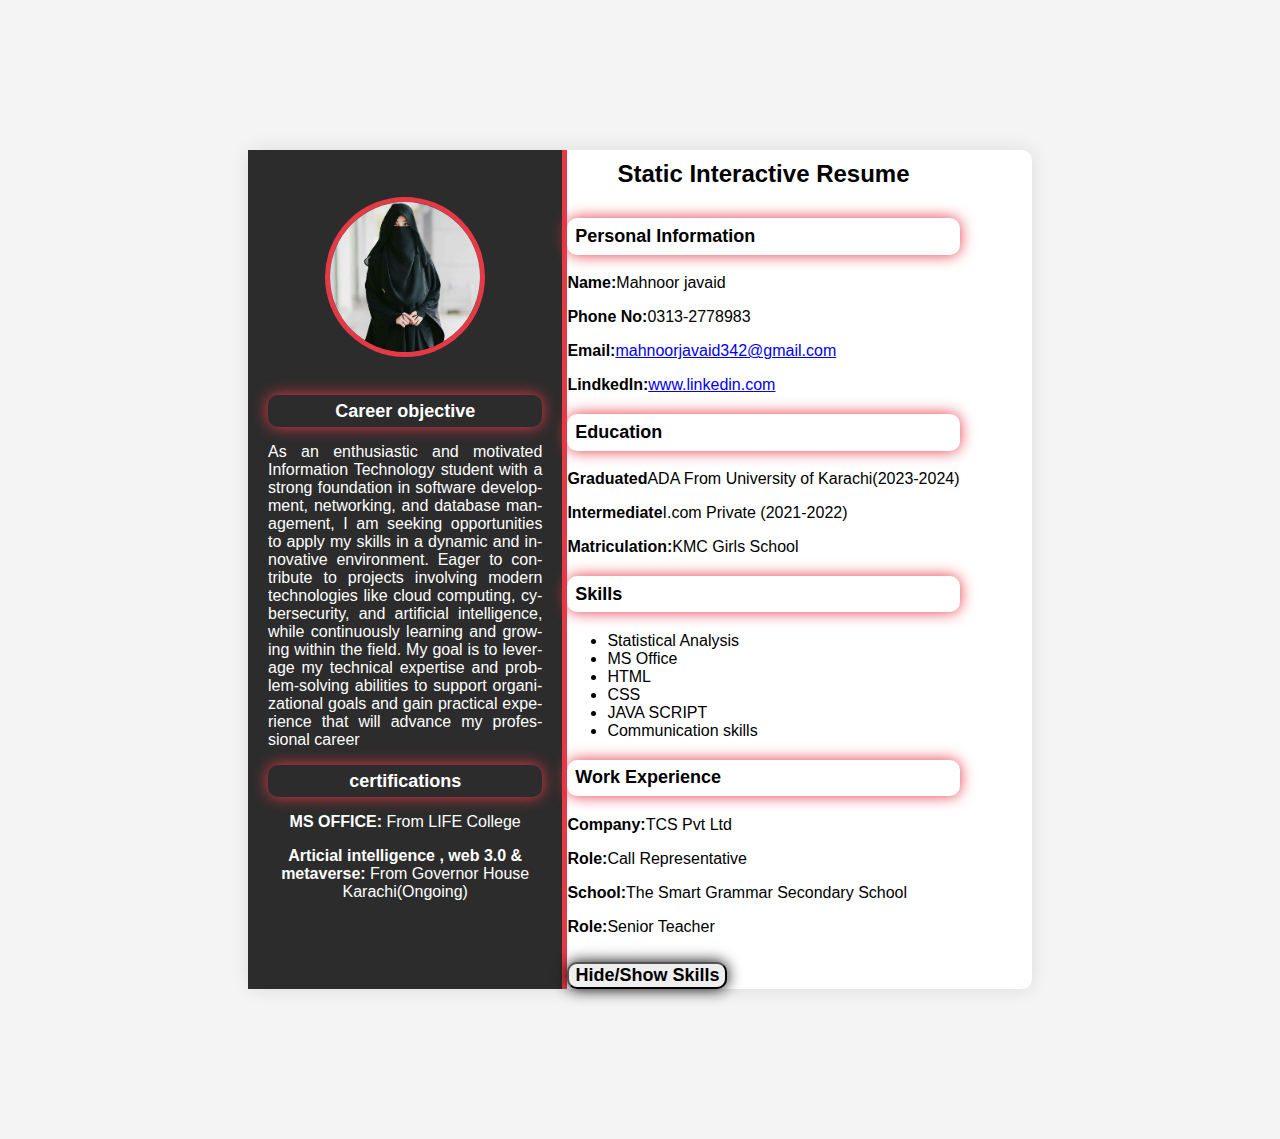
<file: milestone 1 to 2/index.html>
<!DOCTYPE html>
<html lang="en">
<head>
    <meta charset="UTF-8">
    <meta name="viewport" content="width=device-width, initial-scale=1.0">
    <title>Static Interactive Resume</title>
    <link rel="stylesheet" href="style.css">
</head>
<body>
    <div class="resume-container">
        <!-- Left Section -->
        <div class="left-section">
            <img src="profile photo.jpg" alt="profile picture" class="profile-picture"
            <section id="objective">
                <h3 style="color: white;">Career objective</h3>
                <p style="text-align: justify; hyphens: auto;">As an enthusiastic and motivated Information Technology student with a strong foundation in software development, networking, and database management, I am seeking opportunities to apply my skills in a dynamic and innovative environment. Eager to contribute to projects involving modern technologies like cloud computing, cybersecurity, and artificial intelligence, while continuously learning and growing within the field. My goal is to leverage my technical expertise and problem-solving abilities to support organizational goals and gain practical experience that will advance my professional career</p>
            </section>

            <section id="certification">
                <h3 style="color: white;">certifications</h3> 
                <p><b>MS OFFICE:</b> From LIFE College</p>
                <p><b>Articial intelligence , web 3.0 & metaverse:</b> From Governor House Karachi(Ongoing)</p>
            </section>
        </div>

        <!-- Right Section -->
         <div class="right-section">
            <h1>Static Interactive Resume</h1>
            <!-- Personal Infrormation -->
             <section id="personal-info">
                <h3>Personal Information</h3>
                <p><b>Name:</b>Mahnoor javaid</p>
                <p><b>Phone No:</b>0313-2778983</p>
                <p><b>Email:</b><a href="mailto: mahnoorjavaid342@gmail.com">mahnoorjavaid342@gmail.com</a></p>
                <p><b>LindkedIn:</b><a href="https://www.linkedin.com/in/mahnoor-javaid-a9687a283" target="_blank">www.linkedin.com</a></p>
             </section>

             <!-- Education Section -->
              <section id="education">
                <h3>Education</h3>
                <p><b>Graduated</b>ADA From University of Karachi(2023-2024)</p>
                <p><b>Intermediate</b>I.com Private (2021-2022)</p>
                <p><b>Matriculation:</b>KMC Girls School</p>
              </section>

              <!-- Skills Section -->
               <section id="skills">
                <h3>Skills</h3>
                <ul>
                    <li>Statistical Analysis</li>
                    <li>MS Office</li>
                    <li>HTML</li>
                    <li>CSS</li>
                    <li>JAVA SCRIPT</li>
                    <li>Communication skills</li>
                </ul>
               </section>

               <!-- Work Experience Section -->
                <section id="work-experience">
                    <h3>Work Experience</h3>
                    <p><b>Company:</b>TCS Pvt Ltd</p>
                    <p><b>Role:</b>Call Representative</p>
                    <p><b>School:</b>The Smart Grammar Secondary School</p>
                    <p><b>Role:</b>Senior Teacher</p>
                </section>

                <!-- Button to toggle Skills  Section -->
                 <button id="toggle-skills"><b>Hide/Show Skills</b></button>
         </div>
    </div>
    <script src="script.js"></script>
</body>
</html>
</file>
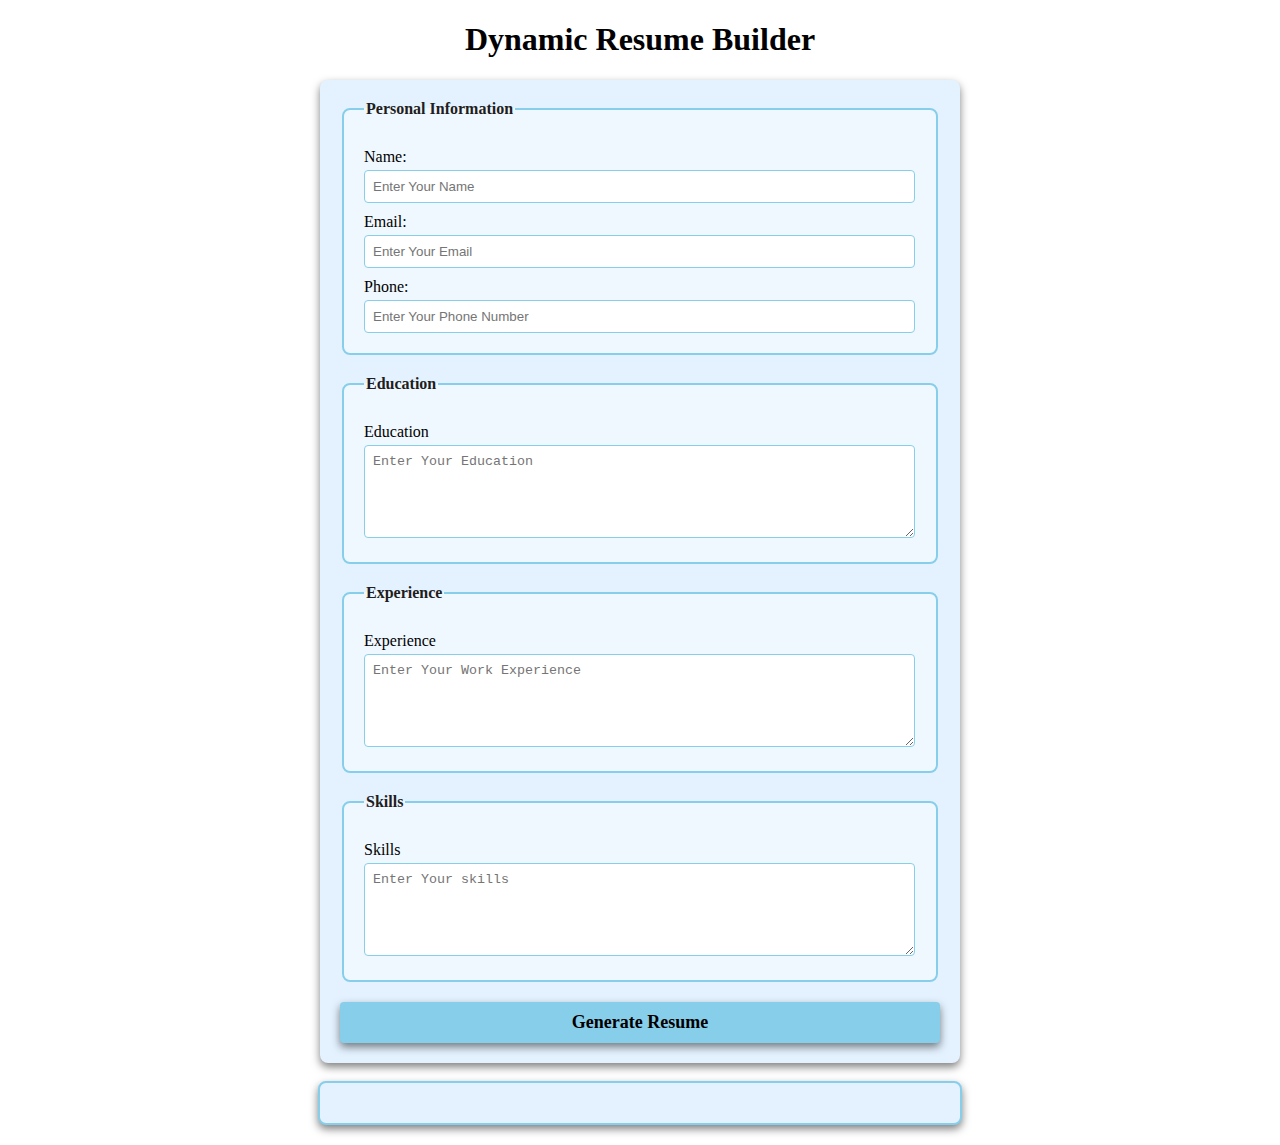
<file: milestone 3/index.html>
<!DOCTYPE html>
<html lang="en">
<head>
    <meta charset="UTF-8">
    <meta name="viewport" content="width=device-width, initial-scale=1.0">
    <title>Dynamic Resume Builder</title>
    <link rel="stylesheet" href="style.css">
</head>
<body>
    <h1>Dynamic Resume Builder</h1>
    <form id="resume-form">
        <fieldset>
            <legend>Personal Information</legend>
            <label for="name">Name:</label>
            <input type="text" id="name" placeholder="Enter Your Name" required>

            <label for="email">Email:</label>
            <input type="email" id="name" placeholder="Enter Your Email" required>

            <label for="phone">Phone:</label>
            <input type="tel" id="phone" placeholder="Enter Your Phone Number" required>
        </fieldset>

        <fieldset>
            <legend>Education</legend>
            <label for="education">Education</label>
            <textarea id="education" placeholder="Enter Your Education" rows="5" required></textarea>
        </fieldset>

        <fieldset>
            <legend>Experience</legend>
            <label for="experience">Experience</label>
            <textarea id="experience" placeholder="Enter Your Work Experience" rows="5" required></textarea>
        </fieldset>

        <fieldset>
            <legend>Skills</legend>
            <label for="skills">Skills</label>
            <textarea id="skills" placeholder="Enter Your skills" rows="5" required></textarea>
        </fieldset>

        <button type="submit"><b>Generate Resume</b></button>
    </form>
    <br>

    <!-- Dynamic Resume -->
     <div id="resume-display">
        <!-- Resume will be generated below-->
     </div>

     <script src="script.js"></script>

</body>
</html>
</file>
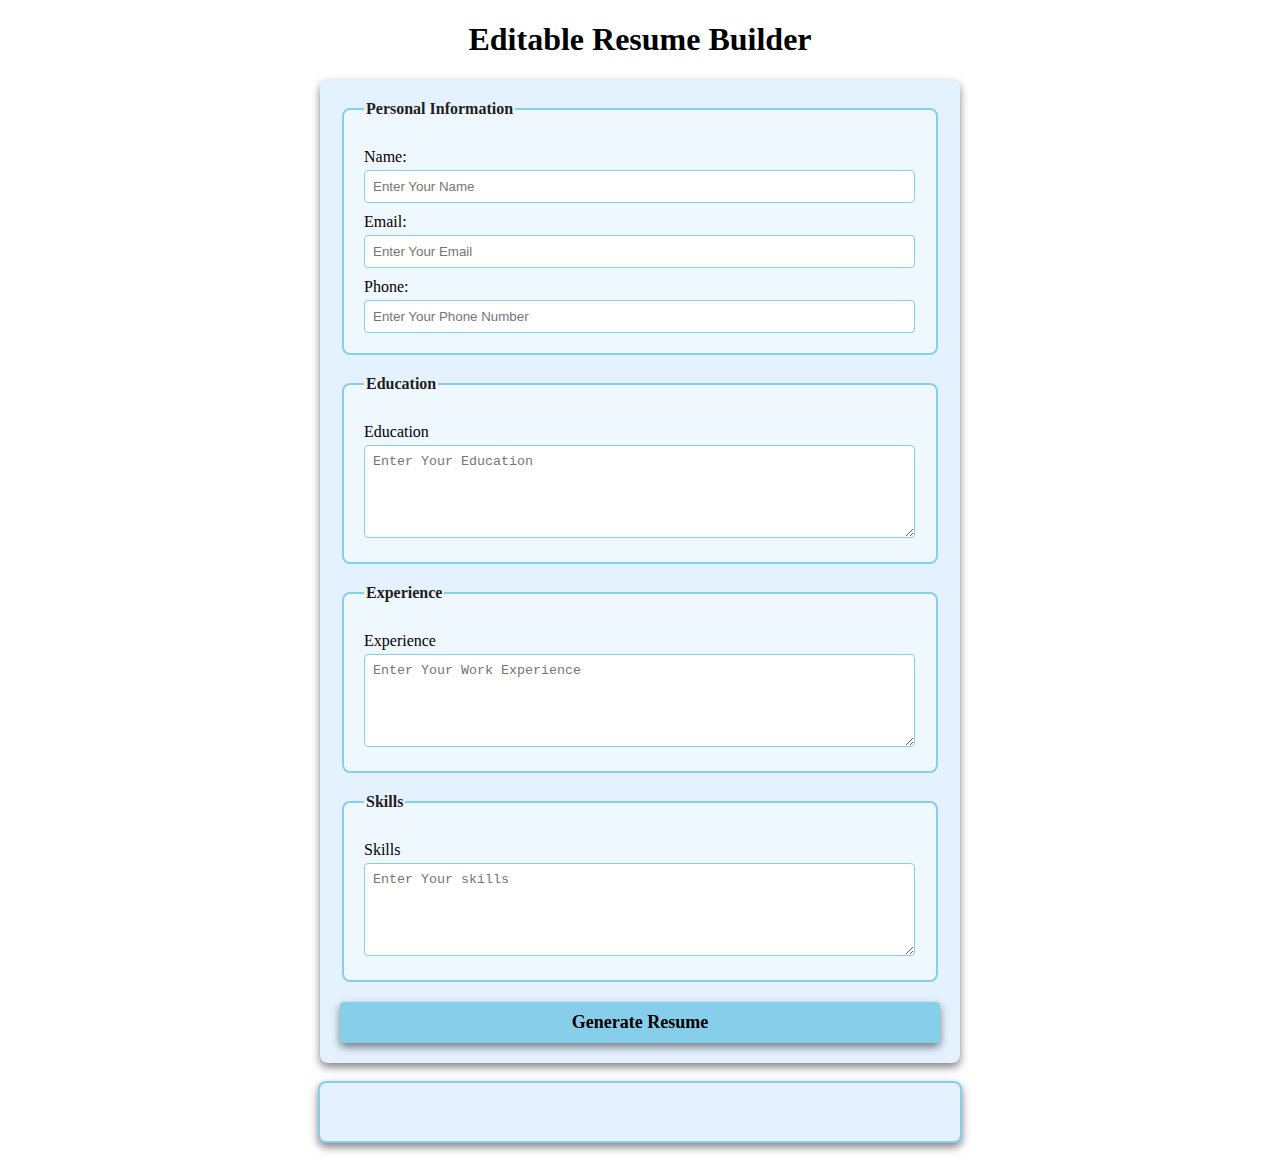
<file: milestone 4/index.html>
<!DOCTYPE html>
<html lang="en">
<head>
    <meta charset="UTF-8">
    <meta name="viewport" content="width=device-width, initial-scale=1.0">
    <title>Editable Resume Builder</title>
    <link rel="stylesheet" href="style.css">
</head>
<body>
    <h1>Editable Resume Builder</h1>
    <form id="resume-form">
        <fieldset>
            <legend>Personal Information</legend>
            <label for="name">Name:</label>
            <input type="text" id="name" placeholder="Enter Your Name" required>

            <label for="email">Email:</label>
            <input type="email" id="name" placeholder="Enter Your Email" required>

            <label for="phone">Phone:</label>
            <input type="tel" id="phone" placeholder="Enter Your Phone Number" required>
        </fieldset>

        <fieldset>
            <legend>Education</legend>
            <label for="education">Education</label>
            <textarea id="education" placeholder="Enter Your Education" rows="5" required></textarea>
        </fieldset>

        <fieldset>
            <legend>Experience</legend>
            <label for="experience">Experience</label>
            <textarea id="experience" placeholder="Enter Your Work Experience" rows="5" required></textarea>
        </fieldset>

        <fieldset>
            <legend>Skills</legend>
            <label for="skills">Skills</label>
            <textarea id="skills" placeholder="Enter Your skills" rows="5" required></textarea>
        </fieldset>

        <button type="submit"><b>Generate Resume</b></button>
    </form>
    <br>

    <!-- Dynamic & Editable Resume -->
     <div id="resume-display" contenteditable="true">
        <!-- Resume will be generated below-->
     </div>

     <script src="script.js"></script>

</body>
</html>
</file>
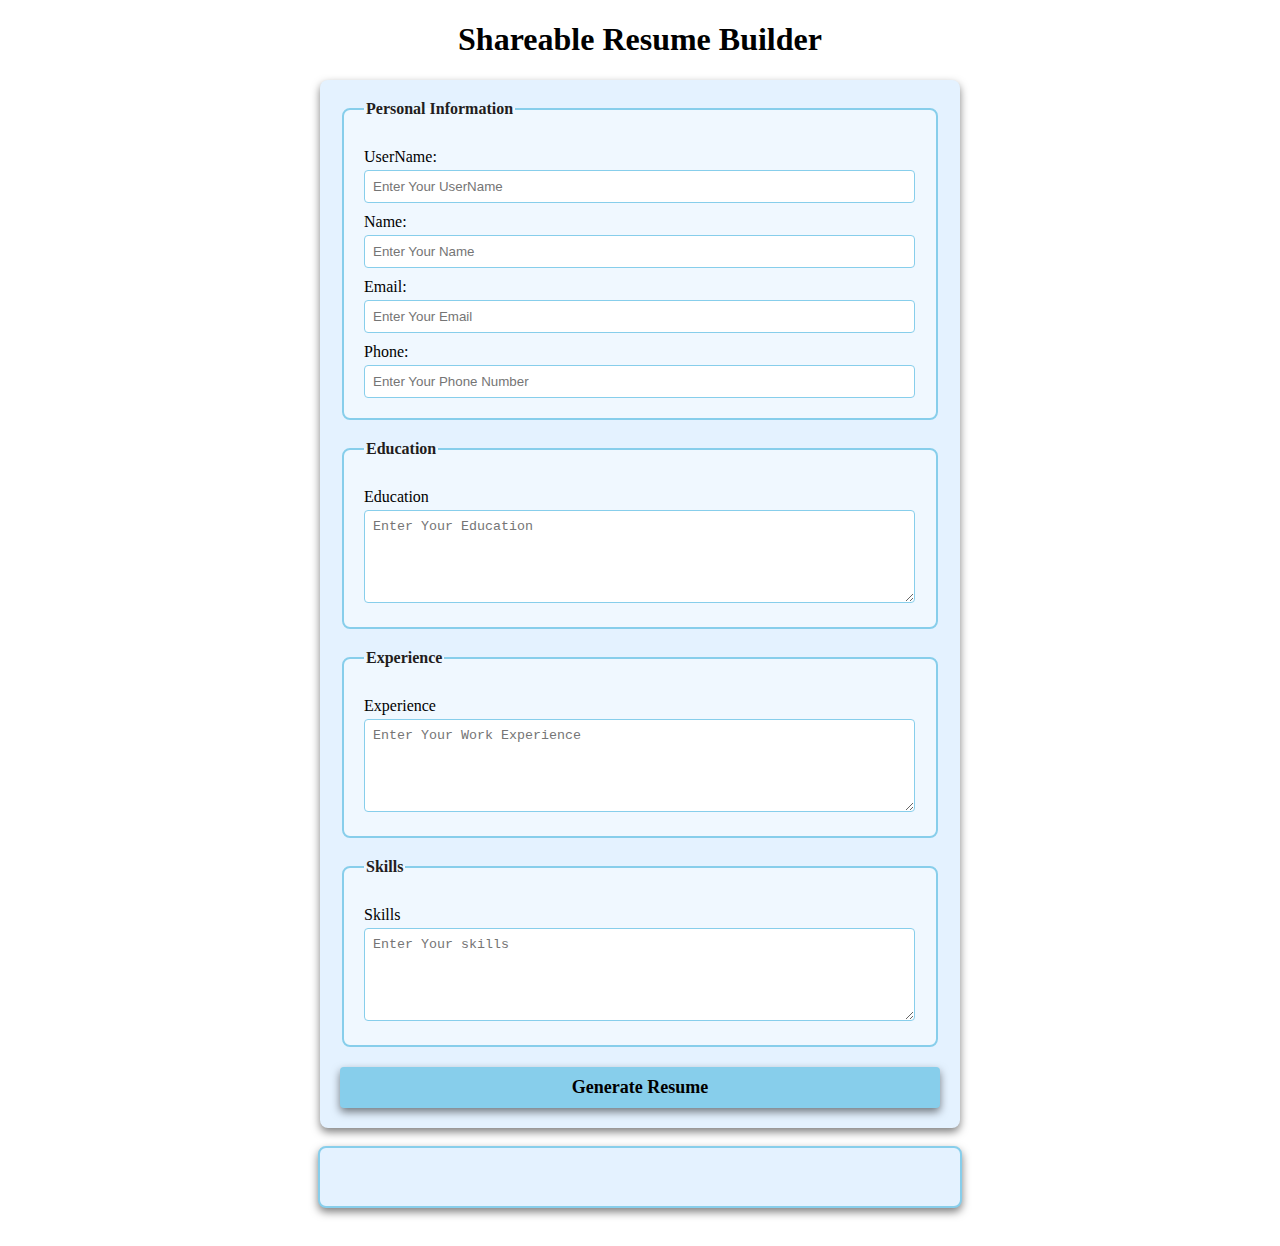
<file: milestone 5/index.html>
<!DOCTYPE html>
<html lang="en">
<head>
    <meta charset="UTF-8">
    <meta name="viewport" content="width=device-width, initial-scale=1.0">
    <title>Shareable Resume Builder</title>
    <link rel="stylesheet" href="style.css">
</head>
<body>
    <h1>Shareable Resume Builder</h1>
    <form id="resume-form">
        <fieldset>
            <legend>Personal Information</legend>

            <label for="username">UserName:</label>
            <input type="text" id="username" placeholder="Enter Your UserName" required>

            <label for="name">Name:</label>
            <input type="text" id="name" placeholder="Enter Your Name" required>

            <label for="email">Email:</label>
            <input type="email" id="name" placeholder="Enter Your Email" required>

            <label for="phone">Phone:</label>
            <input type="tel" id="phone" placeholder="Enter Your Phone Number" required>
        </fieldset>

        <fieldset>
            <legend>Education</legend>
            <label for="education">Education</label>
            <textarea id="education" placeholder="Enter Your Education" rows="5" required></textarea>
        </fieldset>

        <fieldset>
            <legend>Experience</legend>
            <label for="experience">Experience</label>
            <textarea id="experience" placeholder="Enter Your Work Experience" rows="5" required></textarea>
        </fieldset>

        <fieldset>
            <legend>Skills</legend>
            <label for="skills">Skills</label>
            <textarea id="skills" placeholder="Enter Your skills" rows="5" required></textarea>
        </fieldset>

        <button type="submit"><b>Generate Resume</b></button>
    </form>
    <br>

    <!-- Dynamic & Editable Resume -->
     <div id="resume-display" contenteditable="true">
        <!-- Resume will be generated below-->
     </div>

     <br>

     <div id="Shareable-link-container" style="display: none;">
        <h2>Shareable Link</h2>
        <p>Here is your unique link to view or edit your resume:</p>
        <a href="#" id="Shareable-link" target="_blank"></a>
        <br>
        <button id="download-pdf"><b>Download as PDF</b></button>
     </div>

     <script src="script.js"></script>

</body>
</html>
</file>
<file: milestone 1 to 2/style.css>
/* General Styling */
body {
    font-family: 'Arial' , sans-serif;
    background-color: #f4f4f4;
    margin: 0;
    padding: 150px;
}

.resume-container {
    display : flex;
    background-color: white;
    width: 80%;
    margin: 0 auto;
    border-radius: 10px;
    box-shadow: 0 0 20px rgba(0, 0, 0, 0.1);
}

/* Left section styling */
.left-section {
    background-color: #2c2c2c;
    color: white;
    padding: 20px;
    width: 35%;
    text-align: center;
    border-right: 5px solid #e63946;
}

.profile-picture {
    width: 150px;
    height: 150px;
    margin-top: 10%;
    border-radius: 50%;
    border: 5px solid #e63946;
    margin-bottom: 20px;
}

h1 {
    font-size: 24px;
    margin: 10px 0;
    margin-bottom: 30px;
    text-align: center;
}

h3 {
    font-size: 18px;
    padding: 2%;
    margin: 20px 0 10px;
    color: black;
    border-radius: 10px;
    box-shadow: 0 0 15px #e63946;
    margin-top: 5%;
    margin-bottom: 5%;
}

u1 {
    list-style-type: fill round;
    padding: 10;
    margin: 10px 0;
}

u1 li {
    margin: 5px 0;
}

/* Right section styling */
.right section {
    padding: 20px;
    width: 65%;
}

button {
    font-family: Arial, sans-serif;
    border-radius: 10px;
    box-shadow: 0 0 15px black;
    cursor: pointer;
    margin-top: 10px;
    font-size: 18px;
}

button:hover {
    background-color: #ff737c;
}
</file>
<file: milestone 3/style.css>
/* Styling form and resume sections */

body {
    font-family: 'Times New Roman', Times, serif;
    margin: 20px;
    padding: 0;
    background-color: white;
}

form {
    margin: auto;
    background-color: rgb(228, 242, 255);
    border-radius: 8px;
    box-shadow: 0 4px 8px rgba(0, 0, 0, 0.5);
    padding: 20px;
    max-width: 600px;
}

h1 {
    text-align: center;
    color: black;
}

fieldset {
    border: 2px solid skyblue;
    border-radius: 8px;
    padding: 20px;
    margin-bottom: 20px;
    background-color: aliceblue;
}

legend {
    font-weight: bold;
    text-align: left;
    color: rgb(34, 29, 29);
}

label {
    display: block;
    margin-top: 10px;
    color: black;

}

input,textarea {
    margin-top: 4px;
    padding: 8px;
    width: calc(100% - 1px);
    border: 1px solid skyblue;
    border-radius: 4px;
    box-sizing: border-box;
}

button {
    display: block;
    width: 100%;
    background-color: skyblue;
    color: black;
    border: none;
    border-radius: 4px;
    box-shadow: 0 4px 8px rgba(0, 0, 0, 0.5);
    margin-top: 10px;
    font-size: 18px;
    font-family: 'Times New Roman', Times, serif;
    padding: 10px;
    cursor: pointer;
}

button :hover {
    color: blue;
}

#resume-display {
    max-width: 600px;
    margin: auto;
    padding: 20px;
    border: 2px solid skyblue;
    border-radius: 8px;
    background-color: rgb(228, 242, 255);
    box-shadow: 0 4px 8px rgba(0, 0, 0, 0.5);
}

#resume-display h2 {
    color: black;
}
</file>
<file: milestone 4/style.css>
/* Styling form and resume sections */

body {
    font-family: 'Times New Roman', Times, serif;
    margin: 20px;
    padding: 0;
    background-color: white;
}

form {
    margin: auto;
    background-color: rgb(228, 242, 255);
    border-radius: 8px;
    box-shadow: 0 4px 8px rgba(0, 0, 0, 0.5);
    padding: 20px;
    max-width: 600px;
}

h1 {
    text-align: center;
    color: black;
}

fieldset {
    border: 2px solid skyblue;
    border-radius: 8px;
    padding: 20px;
    margin-bottom: 20px;
    background-color: aliceblue;
}

legend {
    font-weight: bold;
    text-align: left;
    color: rgb(34, 29, 29);
}

label {
    display: block;
    margin-top: 10px;
    color: black;

}

input,textarea {
    margin-top: 4px;
    padding: 8px;
    width: calc(100% - 1px);
    border: 1px solid skyblue;
    border-radius: 4px;
    box-sizing: border-box;
}

button {
    display: block;
    width: 100%;
    background-color: skyblue;
    color: black;
    border: none;
    border-radius: 4px;
    box-shadow: 0 4px 8px rgba(0, 0, 0, 0.5);
    margin-top: 10px;
    font-size: 18px;
    font-family: 'Times New Roman', Times, serif;
    padding: 10px;
    cursor: pointer;
}

button :hover {
    color: blue;
}

#resume-display {
    max-width: 600px;
    margin: auto;
    padding: 20px;
    border: 2px solid skyblue;
    border-radius: 8px;
    background-color: rgb(228, 242, 255);
    box-shadow: 0 4px 8px rgba(0, 0, 0, 0.5);
    outline: none;
}

#resume-display h2 {
    color: black;
}
</file>
<file: milestone 5/style.css>
/* Styling form and resume sections */

body {
    font-family: 'Times New Roman', Times, serif;
    margin: 20px;
    padding: 0;
    background-color: white;
}

form {
    margin: auto;
    background-color: rgb(228, 242, 255);
    border-radius: 8px;
    box-shadow: 0 4px 8px rgba(0, 0, 0, 0.5);
    padding: 20px;
    max-width: 600px;
}

h1 {
    text-align: center;
    color: black;
}

fieldset {
    border: 2px solid skyblue;
    border-radius: 8px;
    padding: 20px;
    margin-bottom: 20px;
    background-color: aliceblue;
}

legend {
    font-weight: bold;
    text-align: left;
    color: rgb(34, 29, 29);
}

label {
    display: block;
    margin-top: 10px;
    color: black;

}

input,textarea {
    margin-top: 4px;
    padding: 8px;
    width: calc(100% - 1px);
    border: 1px solid skyblue;
    border-radius: 4px;
    box-sizing: border-box;
}

button {
    display: block;
    width: 100%;
    background-color: skyblue;
    color: black;
    border: none;
    border-radius: 4px;
    box-shadow: 0 4px 8px rgba(0, 0, 0, 0.5);
    margin-top: 10px;
    font-size: 18px;
    font-family: 'Times New Roman', Times, serif;
    padding: 10px;
    cursor: pointer;
}

button :hover {
    color: blue;
}

#resume-display {
    max-width: 600px;
    margin: auto;
    padding: 20px;
    border: 2px solid skyblue;
    border-radius: 8px;
    background-color: rgb(228, 242, 255);
    box-shadow: 0 4px 8px rgba(0, 0, 0, 0.5);
    outline: none;
}

#resume-display h2 {
    color: black;
}
</file>
